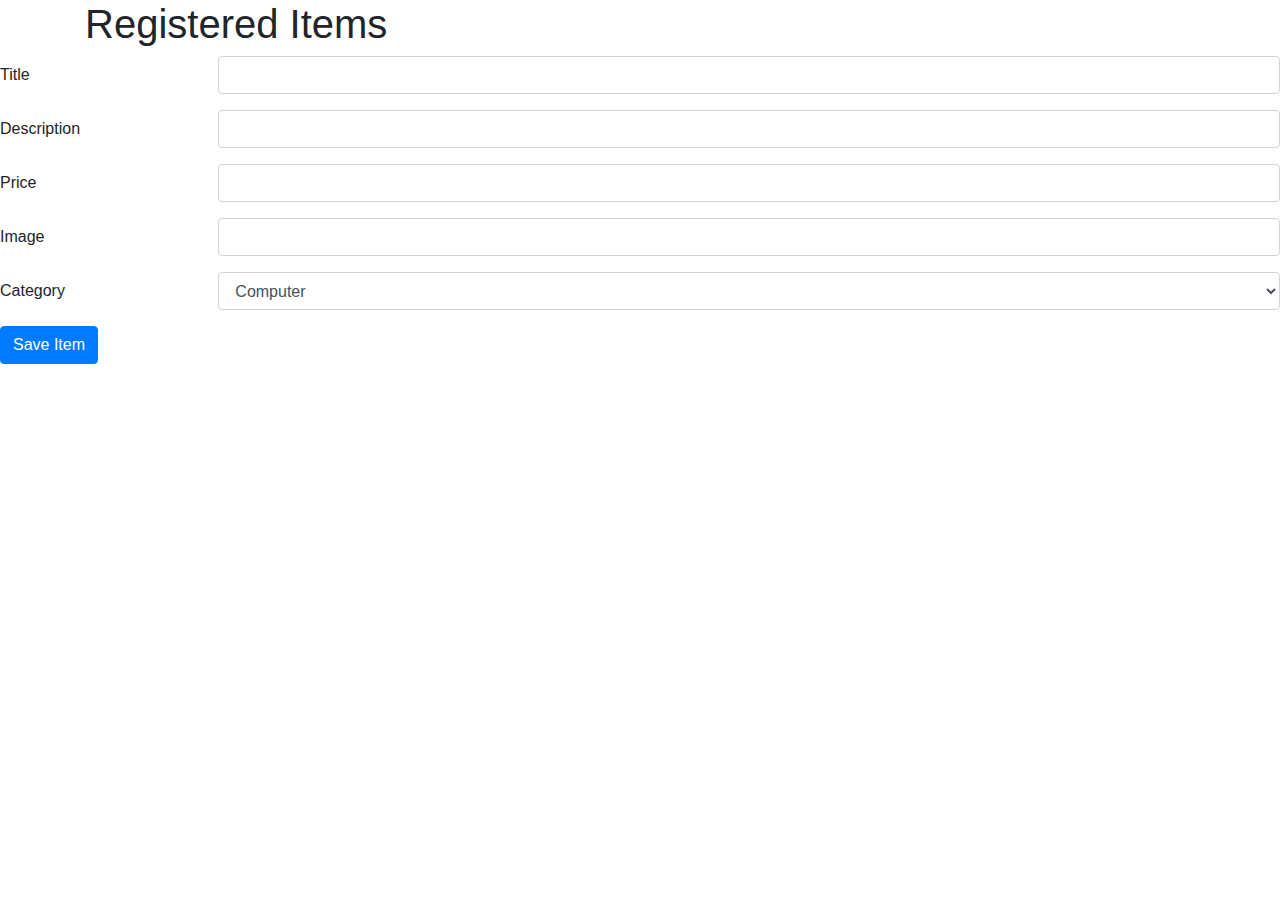
<file: Lab 2/admin.html>
<!DOCTYPE html>
<html lang="en">
<head>
  <meta charset="UTF-8">
  <meta name="viewport" content="width=device-width, initial-scale=1.0">
  <meta http-equiv="X-UA-Compatible" content="ie=edge">
  <title>Admin Page to my Store</title>
  <link href="styles/bootstrap.css" rel="stylesheet">
</head>
<body>

  <div  class="container">
  <h1>Registered Items</h1>
  </div>

  <form>
      <div class="form-group row">
          <label class="col-sm-2 col-form-label">Title</label>
          <div class="col-sm-10">
              <input type="text" class="form-control" id="txtTitle">
          </div>
      </div>

      <div class="form-group row">
          <label class="col-sm-2 col-form-label">Description</label>
          <div class="col-sm-10">
              <input type="text" class="form-control" id="txtDescription">
          </div>
      </div>

      <div class="form-group row">
          <label class="col-sm-2 col-form-label">Price</label>
          <div class="col-sm-10">
              <input type="number" class="form-control" id="txtPrice">
          </div>
      </div>

      <div class="form-group row">
          <label class="col-sm-2 col-form-label">Image</label>
          <div class="col-sm-10">
              <input type="text" class="form-control" id="txtImage">
          </div>
      </div>

      <div class="form-group row">
          <label class="col-sm-2 col-form-label">Category</label>
          <div class="col-sm-10">
              <select type="text" class="form-control" id="txtCat">
                  <option value="Computer">Computer</option>
                  <option value="Laptop">Laptop</option>
                  <option value="Cell Phone">Cell Phone</option>
                </select>
          </div>
      </div>

      <input id="btnSave" type="button" class = "btn btn-primary" value="Save Item">

      

    </form>


  <script src="script/jquery-3.4.1.min.js"></script>
  <script src="script/bootstrap.js"></script>
  <script src="script/admin.js"></script>
</body>
</html>
</file>
